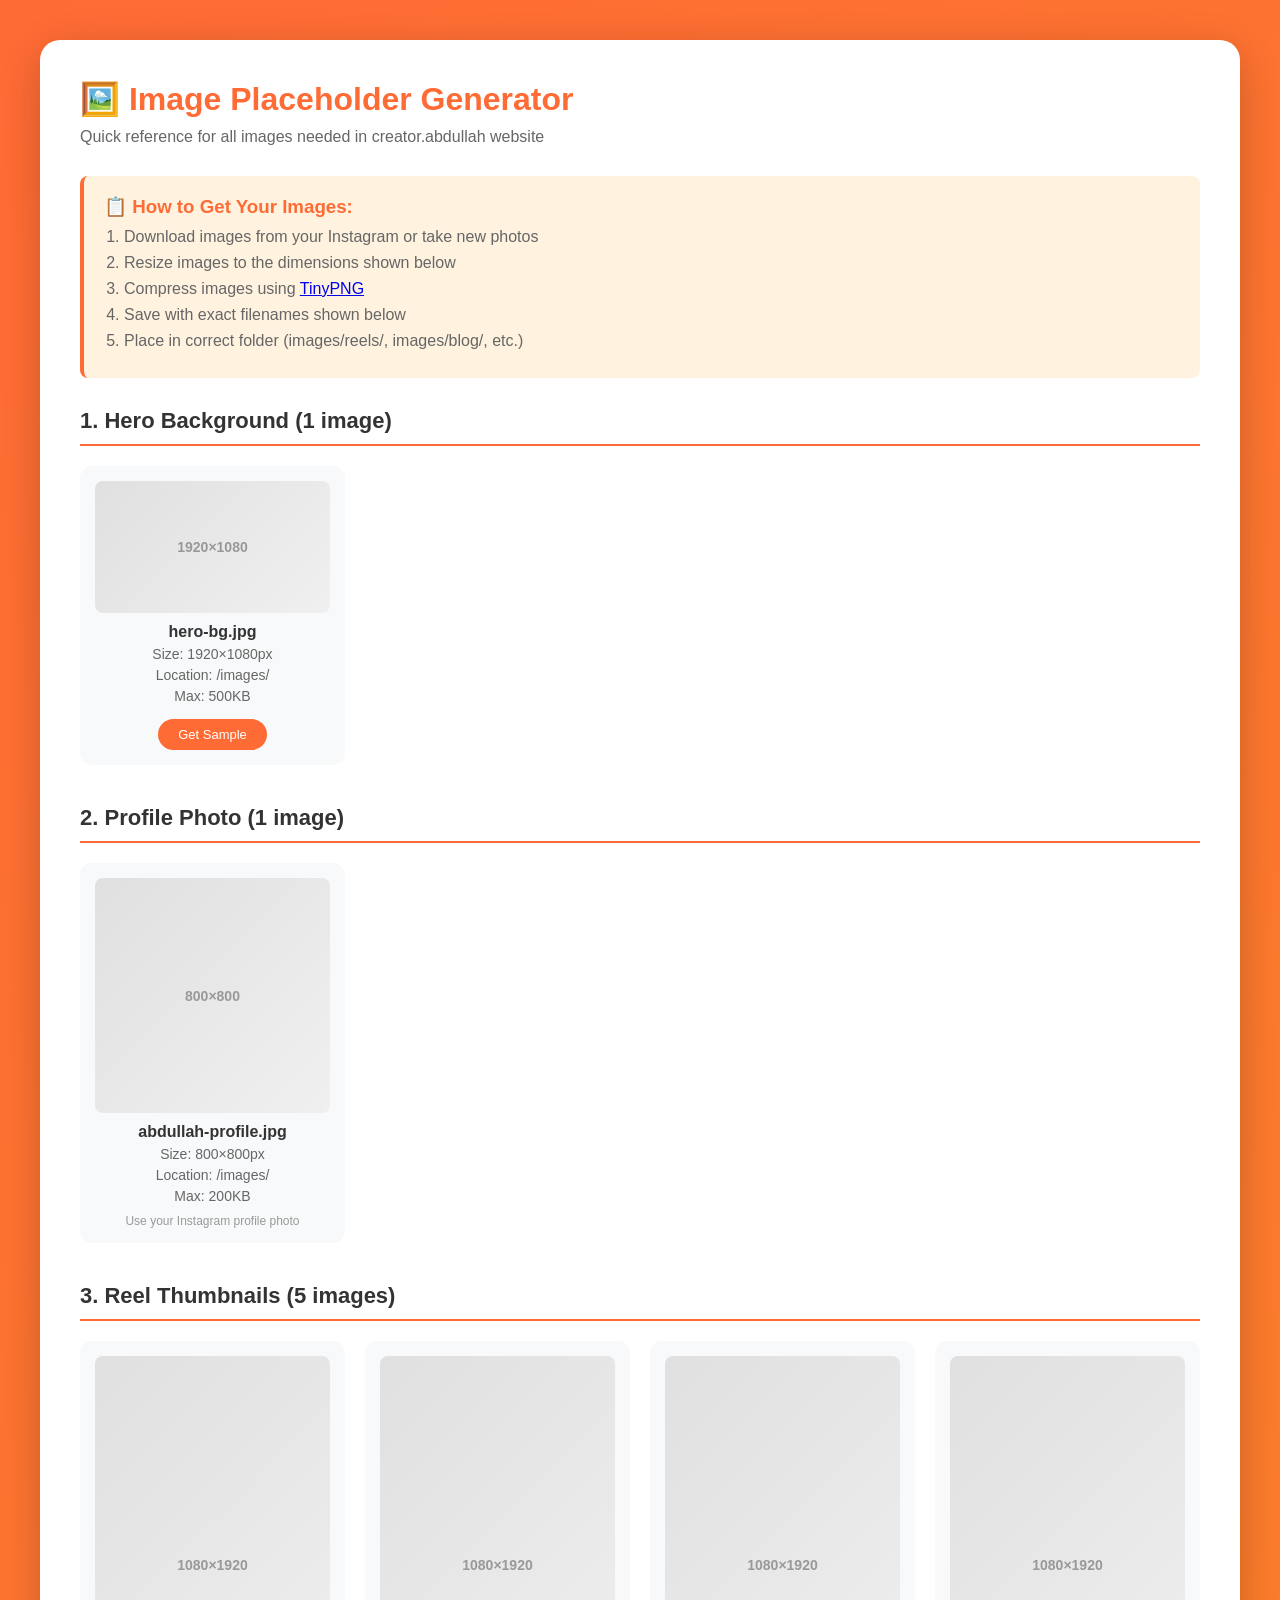
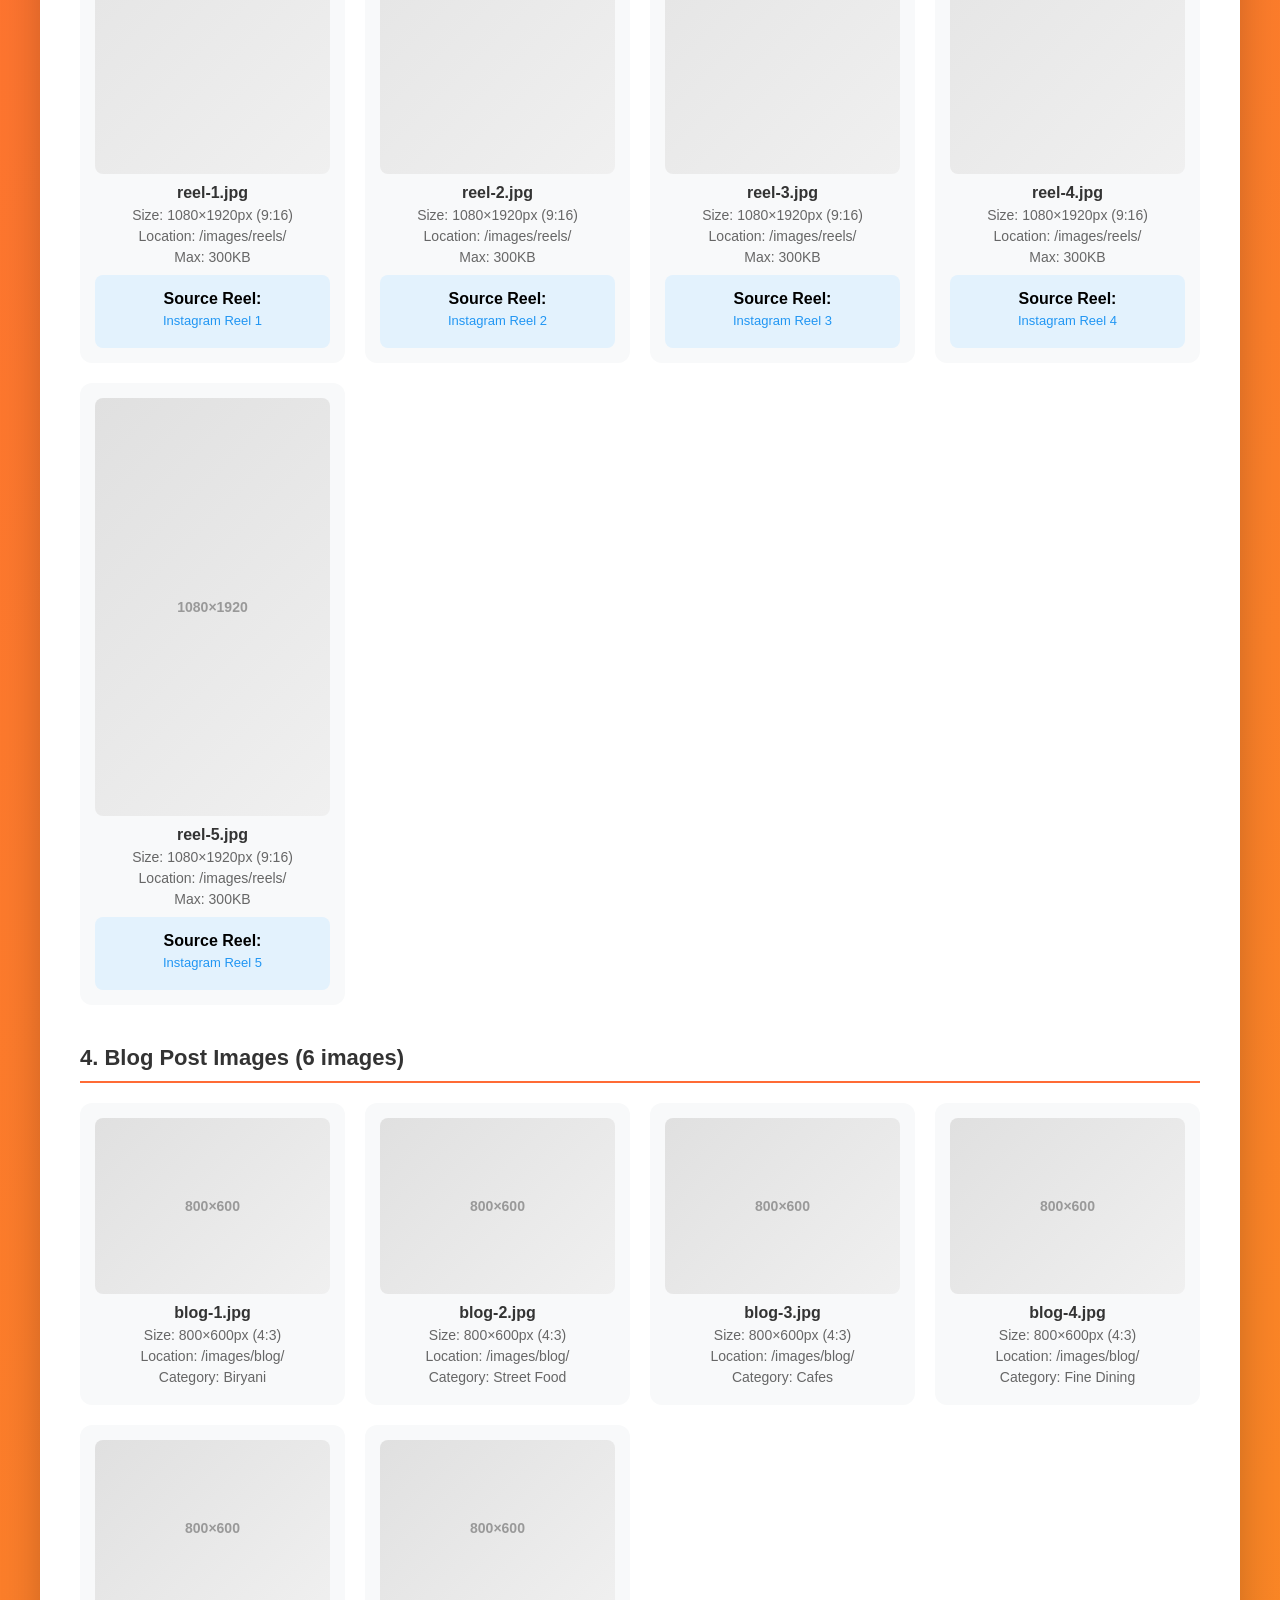
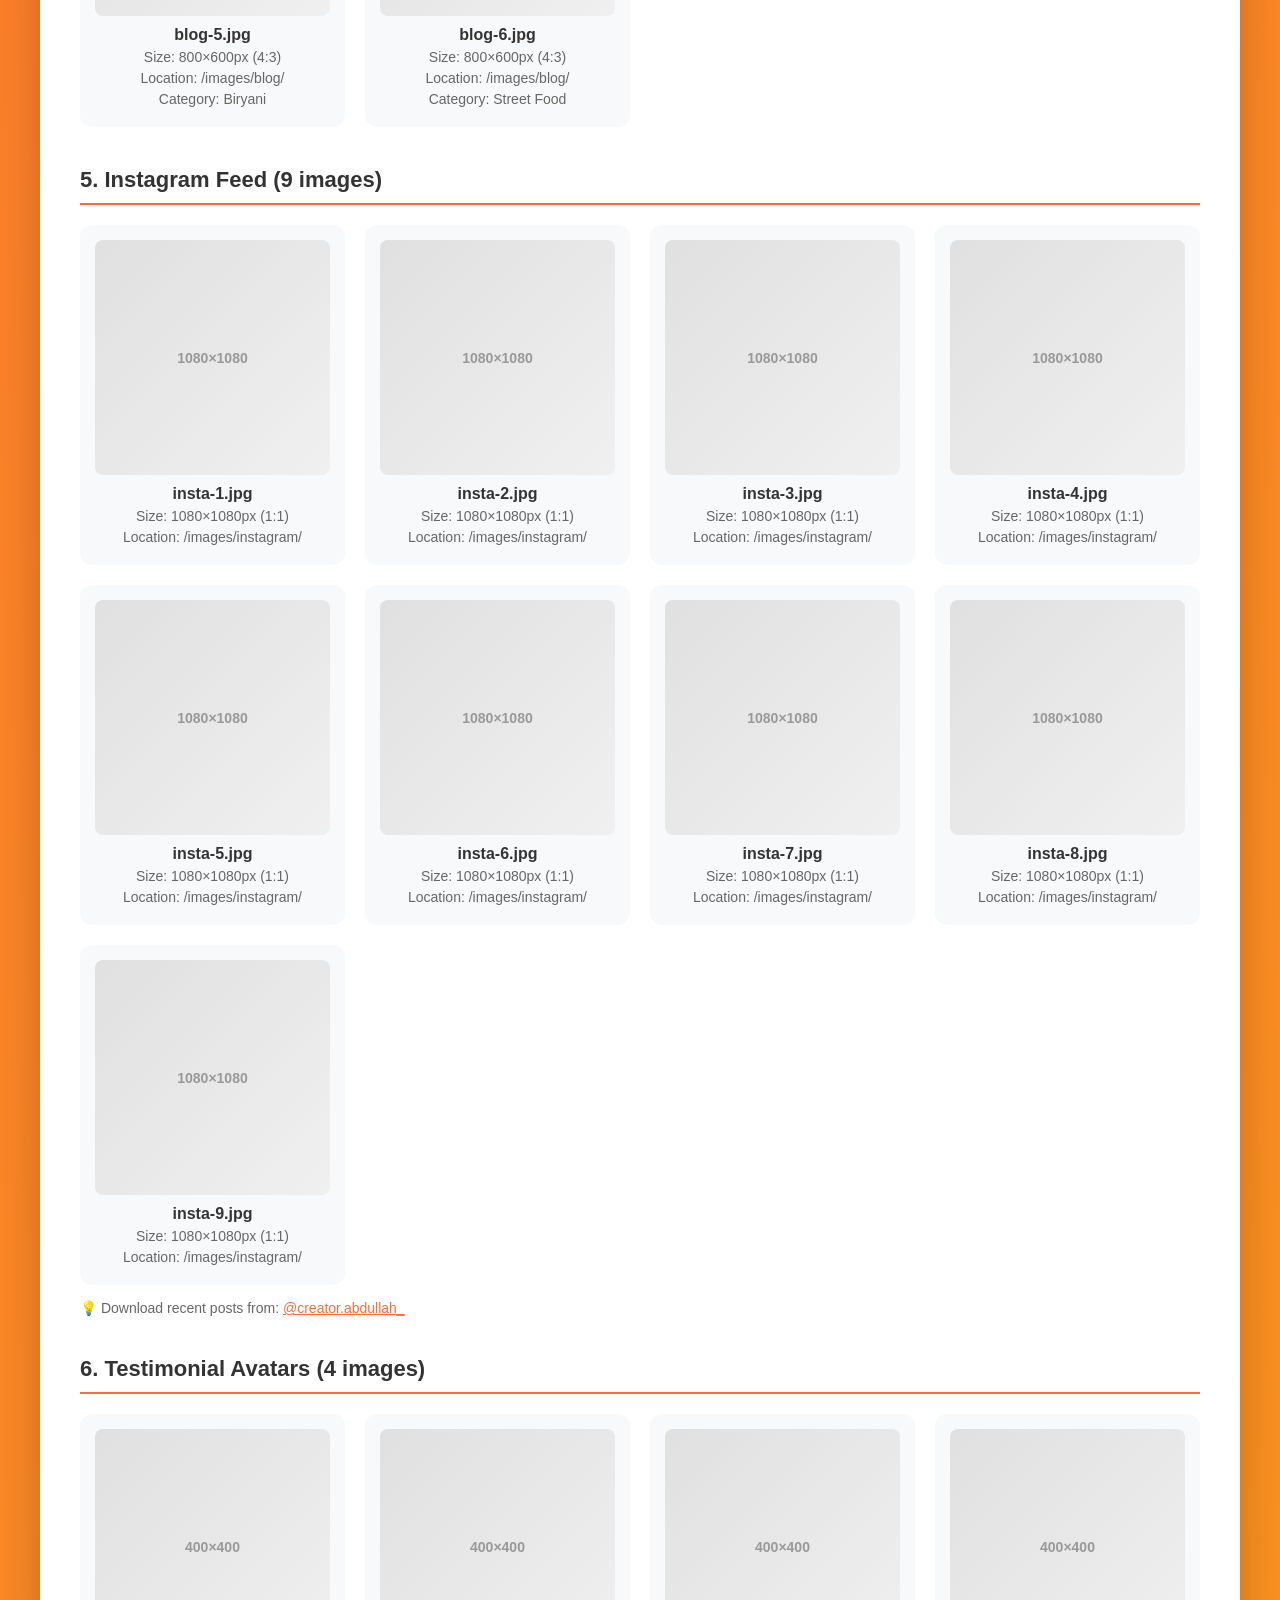
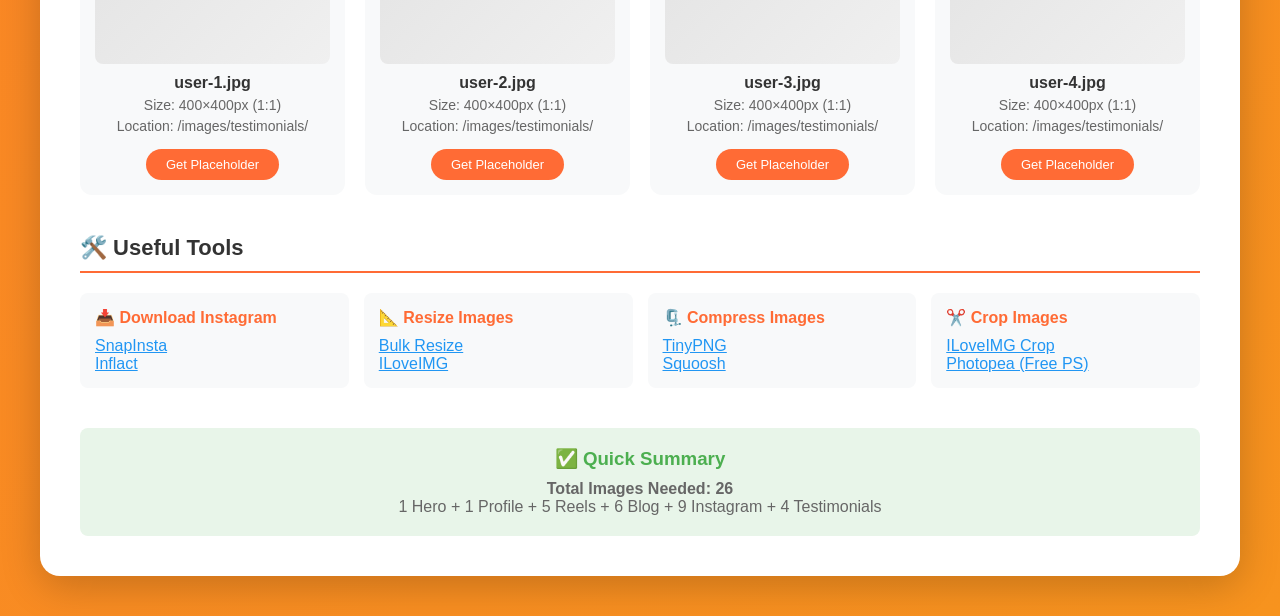
<file: IMAGE_PLACEHOLDERS.html>
<!DOCTYPE html>
<html lang="en">
<head>
    <meta charset="UTF-8">
    <meta name="viewport" content="width=device-width, initial-scale=1.0">
    <title>Image Placeholder Generator - creator.abdullah</title>
    <style>
        * {
            margin: 0;
            padding: 0;
            box-sizing: border-box;
        }
        
        body {
            font-family: 'Arial', sans-serif;
            background: linear-gradient(135deg, #FF6B35 0%, #F7931E 100%);
            padding: 40px 20px;
            min-height: 100vh;
        }
        
        .container {
            max-width: 1200px;
            margin: 0 auto;
            background: white;
            padding: 40px;
            border-radius: 20px;
            box-shadow: 0 10px 40px rgba(0,0,0,0.2);
        }
        
        h1 {
            color: #FF6B35;
            margin-bottom: 10px;
            font-size: 32px;
        }
        
        .subtitle {
            color: #666;
            margin-bottom: 30px;
        }
        
        .section {
            margin-bottom: 40px;
        }
        
        .section-title {
            font-size: 22px;
            color: #333;
            margin-bottom: 20px;
            border-bottom: 2px solid #FF6B35;
            padding-bottom: 10px;
        }
        
        .image-grid {
            display: grid;
            grid-template-columns: repeat(auto-fill, minmax(250px, 1fr));
            gap: 20px;
        }
        
        .image-card {
            background: #f8f9fa;
            border-radius: 12px;
            padding: 15px;
            text-align: center;
            transition: transform 0.3s;
        }
        
        .image-card:hover {
            transform: translateY(-5px);
            box-shadow: 0 5px 20px rgba(0,0,0,0.1);
        }
        
        .image-placeholder {
            width: 100%;
            border-radius: 8px;
            margin-bottom: 10px;
            background: linear-gradient(135deg, #e0e0e0, #f0f0f0);
            display: flex;
            align-items: center;
            justify-content: center;
            color: #999;
            font-weight: bold;
            font-size: 14px;
        }
        
        .hero-img { aspect-ratio: 16/9; }
        .profile-img { aspect-ratio: 1/1; }
        .reel-img { aspect-ratio: 9/16; }
        .blog-img { aspect-ratio: 4/3; }
        .insta-img { aspect-ratio: 1/1; }
        .avatar-img { aspect-ratio: 1/1; }
        
        .image-info {
            font-size: 14px;
            color: #666;
            margin-bottom: 5px;
        }
        
        .image-name {
            font-weight: bold;
            color: #333;
            margin-bottom: 5px;
        }
        
        .download-btn {
            display: inline-block;
            padding: 8px 20px;
            background: #FF6B35;
            color: white;
            text-decoration: none;
            border-radius: 20px;
            margin-top: 10px;
            font-size: 13px;
            transition: background 0.3s;
        }
        
        .download-btn:hover {
            background: #E85A2A;
        }
        
        .instructions {
            background: #fff3e0;
            border-left: 4px solid #FF6B35;
            padding: 20px;
            margin-bottom: 30px;
            border-radius: 8px;
        }
        
        .instructions h3 {
            color: #FF6B35;
            margin-bottom: 10px;
        }
        
        .instructions ol {
            margin-left: 20px;
        }
        
        .instructions li {
            margin-bottom: 8px;
            color: #666;
        }
        
        .source-links {
            background: #e3f2fd;
            padding: 15px;
            border-radius: 8px;
            margin-top: 10px;
        }
        
        .source-links a {
            color: #2196F3;
            text-decoration: none;
            display: block;
            margin: 5px 0;
            font-size: 13px;
        }
        
        .source-links a:hover {
            text-decoration: underline;
        }
    </style>
</head>
<body>
    <div class="container">
        <h1>🖼️ Image Placeholder Generator</h1>
        <p class="subtitle">Quick reference for all images needed in creator.abdullah website</p>
        
        <div class="instructions">
            <h3>📋 How to Get Your Images:</h3>
            <ol>
                <li>Download images from your Instagram or take new photos</li>
                <li>Resize images to the dimensions shown below</li>
                <li>Compress images using <a href="https://tinypng.com" target="_blank">TinyPNG</a></li>
                <li>Save with exact filenames shown below</li>
                <li>Place in correct folder (images/reels/, images/blog/, etc.)</li>
            </ol>
        </div>
        
        <!-- Hero Background -->
        <div class="section">
            <h2 class="section-title">1. Hero Background (1 image)</h2>
            <div class="image-grid">
                <div class="image-card">
                    <div class="image-placeholder hero-img">1920×1080</div>
                    <div class="image-name">hero-bg.jpg</div>
                    <div class="image-info">Size: 1920×1080px</div>
                    <div class="image-info">Location: /images/</div>
                    <div class="image-info">Max: 500KB</div>
                    <a href="https://unsplash.com/s/photos/indian-food" target="_blank" class="download-btn">Get Sample</a>
                </div>
            </div>
        </div>
        
        <!-- Profile Photo -->
        <div class="section">
            <h2 class="section-title">2. Profile Photo (1 image)</h2>
            <div class="image-grid">
                <div class="image-card">
                    <div class="image-placeholder profile-img">800×800</div>
                    <div class="image-name">abdullah-profile.jpg</div>
                    <div class="image-info">Size: 800×800px</div>
                    <div class="image-info">Location: /images/</div>
                    <div class="image-info">Max: 200KB</div>
                    <p style="margin-top: 10px; font-size: 12px; color: #999;">Use your Instagram profile photo</p>
                </div>
            </div>
        </div>
        
        <!-- Reel Thumbnails -->
        <div class="section">
            <h2 class="section-title">3. Reel Thumbnails (5 images)</h2>
            <div class="image-grid">
                <div class="image-card">
                    <div class="image-placeholder reel-img">1080×1920</div>
                    <div class="image-name">reel-1.jpg</div>
                    <div class="image-info">Size: 1080×1920px (9:16)</div>
                    <div class="image-info">Location: /images/reels/</div>
                    <div class="image-info">Max: 300KB</div>
                    <div class="source-links">
                        <strong>Source Reel:</strong>
                        <a href="https://www.instagram.com/reel/Dfw_hPiIl6q/" target="_blank">Instagram Reel 1</a>
                    </div>
                </div>
                
                <div class="image-card">
                    <div class="image-placeholder reel-img">1080×1920</div>
                    <div class="image-name">reel-2.jpg</div>
                    <div class="image-info">Size: 1080×1920px (9:16)</div>
                    <div class="image-info">Location: /images/reels/</div>
                    <div class="image-info">Max: 300KB</div>
                    <div class="source-links">
                        <strong>Source Reel:</strong>
                        <a href="https://www.instagram.com/reel/DfovdJGymRe/" target="_blank">Instagram Reel 2</a>
                    </div>
                </div>
                
                <div class="image-card">
                    <div class="image-placeholder reel-img">1080×1920</div>
                    <div class="image-name">reel-3.jpg</div>
                    <div class="image-info">Size: 1080×1920px (9:16)</div>
                    <div class="image-info">Location: /images/reels/</div>
                    <div class="image-info">Max: 300KB</div>
                    <div class="source-links">
                        <strong>Source Reel:</strong>
                        <a href="https://www.instagram.com/reel/DfCEPUyy5v4/" target="_blank">Instagram Reel 3</a>
                    </div>
                </div>
                
                <div class="image-card">
                    <div class="image-placeholder reel-img">1080×1920</div>
                    <div class="image-name">reel-4.jpg</div>
                    <div class="image-info">Size: 1080×1920px (9:16)</div>
                    <div class="image-info">Location: /images/reels/</div>
                    <div class="image-info">Max: 300KB</div>
                    <div class="source-links">
                        <strong>Source Reel:</strong>
                        <a href="https://www.instagram.com/reel/DdjFB0oSsWa/" target="_blank">Instagram Reel 4</a>
                    </div>
                </div>
                
                <div class="image-card">
                    <div class="image-placeholder reel-img">1080×1920</div>
                    <div class="image-name">reel-5.jpg</div>
                    <div class="image-info">Size: 1080×1920px (9:16)</div>
                    <div class="image-info">Location: /images/reels/</div>
                    <div class="image-info">Max: 300KB</div>
                    <div class="source-links">
                        <strong>Source Reel:</strong>
                        <a href="https://www.instagram.com/reel/Dc_g7b-S8bA/" target="_blank">Instagram Reel 5</a>
                    </div>
                </div>
            </div>
        </div>
        
        <!-- Blog Images -->
        <div class="section">
            <h2 class="section-title">4. Blog Post Images (6 images)</h2>
            <div class="image-grid">
                <div class="image-card">
                    <div class="image-placeholder blog-img">800×600</div>
                    <div class="image-name">blog-1.jpg</div>
                    <div class="image-info">Size: 800×600px (4:3)</div>
                    <div class="image-info">Location: /images/blog/</div>
                    <div class="image-info">Category: Biryani</div>
                </div>
                
                <div class="image-card">
                    <div class="image-placeholder blog-img">800×600</div>
                    <div class="image-name">blog-2.jpg</div>
                    <div class="image-info">Size: 800×600px (4:3)</div>
                    <div class="image-info">Location: /images/blog/</div>
                    <div class="image-info">Category: Street Food</div>
                </div>
                
                <div class="image-card">
                    <div class="image-placeholder blog-img">800×600</div>
                    <div class="image-name">blog-3.jpg</div>
                    <div class="image-info">Size: 800×600px (4:3)</div>
                    <div class="image-info">Location: /images/blog/</div>
                    <div class="image-info">Category: Cafes</div>
                </div>
                
                <div class="image-card">
                    <div class="image-placeholder blog-img">800×600</div>
                    <div class="image-name">blog-4.jpg</div>
                    <div class="image-info">Size: 800×600px (4:3)</div>
                    <div class="image-info">Location: /images/blog/</div>
                    <div class="image-info">Category: Fine Dining</div>
                </div>
                
                <div class="image-card">
                    <div class="image-placeholder blog-img">800×600</div>
                    <div class="image-name">blog-5.jpg</div>
                    <div class="image-info">Size: 800×600px (4:3)</div>
                    <div class="image-info">Location: /images/blog/</div>
                    <div class="image-info">Category: Biryani</div>
                </div>
                
                <div class="image-card">
                    <div class="image-placeholder blog-img">800×600</div>
                    <div class="image-name">blog-6.jpg</div>
                    <div class="image-info">Size: 800×600px (4:3)</div>
                    <div class="image-info">Location: /images/blog/</div>
                    <div class="image-info">Category: Street Food</div>
                </div>
            </div>
        </div>
        
        <!-- Instagram Feed -->
        <div class="section">
            <h2 class="section-title">5. Instagram Feed (9 images)</h2>
            <div class="image-grid">
                <div class="image-card">
                    <div class="image-placeholder insta-img">1080×1080</div>
                    <div class="image-name">insta-1.jpg</div>
                    <div class="image-info">Size: 1080×1080px (1:1)</div>
                    <div class="image-info">Location: /images/instagram/</div>
                </div>
                
                <div class="image-card">
                    <div class="image-placeholder insta-img">1080×1080</div>
                    <div class="image-name">insta-2.jpg</div>
                    <div class="image-info">Size: 1080×1080px (1:1)</div>
                    <div class="image-info">Location: /images/instagram/</div>
                </div>
                
                <div class="image-card">
                    <div class="image-placeholder insta-img">1080×1080</div>
                    <div class="image-name">insta-3.jpg</div>
                    <div class="image-info">Size: 1080×1080px (1:1)</div>
                    <div class="image-info">Location: /images/instagram/</div>
                </div>
                
                <div class="image-card">
                    <div class="image-placeholder insta-img">1080×1080</div>
                    <div class="image-name">insta-4.jpg</div>
                    <div class="image-info">Size: 1080×1080px (1:1)</div>
                    <div class="image-info">Location: /images/instagram/</div>
                </div>
                
                <div class="image-card">
                    <div class="image-placeholder insta-img">1080×1080</div>
                    <div class="image-name">insta-5.jpg</div>
                    <div class="image-info">Size: 1080×1080px (1:1)</div>
                    <div class="image-info">Location: /images/instagram/</div>
                </div>
                
                <div class="image-card">
                    <div class="image-placeholder insta-img">1080×1080</div>
                    <div class="image-name">insta-6.jpg</div>
                    <div class="image-info">Size: 1080×1080px (1:1)</div>
                    <div class="image-info">Location: /images/instagram/</div>
                </div>
                
                <div class="image-card">
                    <div class="image-placeholder insta-img">1080×1080</div>
                    <div class="image-name">insta-7.jpg</div>
                    <div class="image-info">Size: 1080×1080px (1:1)</div>
                    <div class="image-info">Location: /images/instagram/</div>
                </div>
                
                <div class="image-card">
                    <div class="image-placeholder insta-img">1080×1080</div>
                    <div class="image-name">insta-8.jpg</div>
                    <div class="image-info">Size: 1080×1080px (1:1)</div>
                    <div class="image-info">Location: /images/instagram/</div>
                </div>
                
                <div class="image-card">
                    <div class="image-placeholder insta-img">1080×1080</div>
                    <div class="image-name">insta-9.jpg</div>
                    <div class="image-info">Size: 1080×1080px (1:1)</div>
                    <div class="image-info">Location: /images/instagram/</div>
                </div>
            </div>
            <p style="margin-top: 15px; color: #666; font-size: 14px;">
                💡 Download recent posts from: 
                <a href="https://www.instagram.com/creator.abdullah_" target="_blank" style="color: #FF6B35;">@creator.abdullah_</a>
            </p>
        </div>
        
        <!-- Testimonial Avatars -->
        <div class="section">
            <h2 class="section-title">6. Testimonial Avatars (4 images)</h2>
            <div class="image-grid">
                <div class="image-card">
                    <div class="image-placeholder avatar-img">400×400</div>
                    <div class="image-name">user-1.jpg</div>
                    <div class="image-info">Size: 400×400px (1:1)</div>
                    <div class="image-info">Location: /images/testimonials/</div>
                    <a href="https://ui-avatars.com/api/?name=Rahul+Sharma&size=400&background=FF6B35&color=fff" target="_blank" class="download-btn">Get Placeholder</a>
                </div>
                
                <div class="image-card">
                    <div class="image-placeholder avatar-img">400×400</div>
                    <div class="image-name">user-2.jpg</div>
                    <div class="image-info">Size: 400×400px (1:1)</div>
                    <div class="image-info">Location: /images/testimonials/</div>
                    <a href="https://ui-avatars.com/api/?name=Priya+Reddy&size=400&background=F7931E&color=fff" target="_blank" class="download-btn">Get Placeholder</a>
                </div>
                
                <div class="image-card">
                    <div class="image-placeholder avatar-img">400×400</div>
                    <div class="image-name">user-3.jpg</div>
                    <div class="image-info">Size: 400×400px (1:1)</div>
                    <div class="image-info">Location: /images/testimonials/</div>
                    <a href="https://ui-avatars.com/api/?name=Amit+Patel&size=400&background=4CAF50&color=fff" target="_blank" class="download-btn">Get Placeholder</a>
                </div>
                
                <div class="image-card">
                    <div class="image-placeholder avatar-img">400×400</div>
                    <div class="image-name">user-4.jpg</div>
                    <div class="image-info">Size: 400×400px (1:1)</div>
                    <div class="image-info">Location: /images/testimonials/</div>
                    <a href="https://ui-avatars.com/api/?name=Sneha+Kumar&size=400&background=2196F3&color=fff" target="_blank" class="download-btn">Get Placeholder</a>
                </div>
            </div>
        </div>
        
        <!-- Tools Section -->
        <div class="section">
            <h2 class="section-title">🛠️ Useful Tools</h2>
            <div style="display: grid; grid-template-columns: repeat(auto-fill, minmax(250px, 1fr)); gap: 15px;">
                <div style="background: #f8f9fa; padding: 15px; border-radius: 8px;">
                    <h4 style="color: #FF6B35; margin-bottom: 10px;">📥 Download Instagram</h4>
                    <a href="https://snapinsta.app/" target="_blank" style="color: #2196F3;">SnapInsta</a><br>
                    <a href="https://inflact.com/downloader/instagram/" target="_blank" style="color: #2196F3;">Inflact</a>
                </div>
                
                <div style="background: #f8f9fa; padding: 15px; border-radius: 8px;">
                    <h4 style="color: #FF6B35; margin-bottom: 10px;">📐 Resize Images</h4>
                    <a href="https://bulkresizephotos.com/" target="_blank" style="color: #2196F3;">Bulk Resize</a><br>
                    <a href="https://www.iloveimg.com/resize-image" target="_blank" style="color: #2196F3;">ILoveIMG</a>
                </div>
                
                <div style="background: #f8f9fa; padding: 15px; border-radius: 8px;">
                    <h4 style="color: #FF6B35; margin-bottom: 10px;">🗜️ Compress Images</h4>
                    <a href="https://tinypng.com/" target="_blank" style="color: #2196F3;">TinyPNG</a><br>
                    <a href="https://squoosh.app/" target="_blank" style="color: #2196F3;">Squoosh</a>
                </div>
                
                <div style="background: #f8f9fa; padding: 15px; border-radius: 8px;">
                    <h4 style="color: #FF6B35; margin-bottom: 10px;">✂️ Crop Images</h4>
                    <a href="https://www.iloveimg.com/crop-image" target="_blank" style="color: #2196F3;">ILoveIMG Crop</a><br>
                    <a href="https://www.photopea.com/" target="_blank" style="color: #2196F3;">Photopea (Free PS)</a>
                </div>
            </div>
        </div>
        
        <div style="background: #e8f5e9; padding: 20px; border-radius: 8px; margin-top: 30px; text-align: center;">
            <h3 style="color: #4CAF50; margin-bottom: 10px;">✅ Quick Summary</h3>
            <p style="color: #666; font-size: 16px;">
                <strong>Total Images Needed: 26</strong><br>
                1 Hero + 1 Profile + 5 Reels + 6 Blog + 9 Instagram + 4 Testimonials
            </p>
        </div>
    </div>
</body>
</html>
</file>
